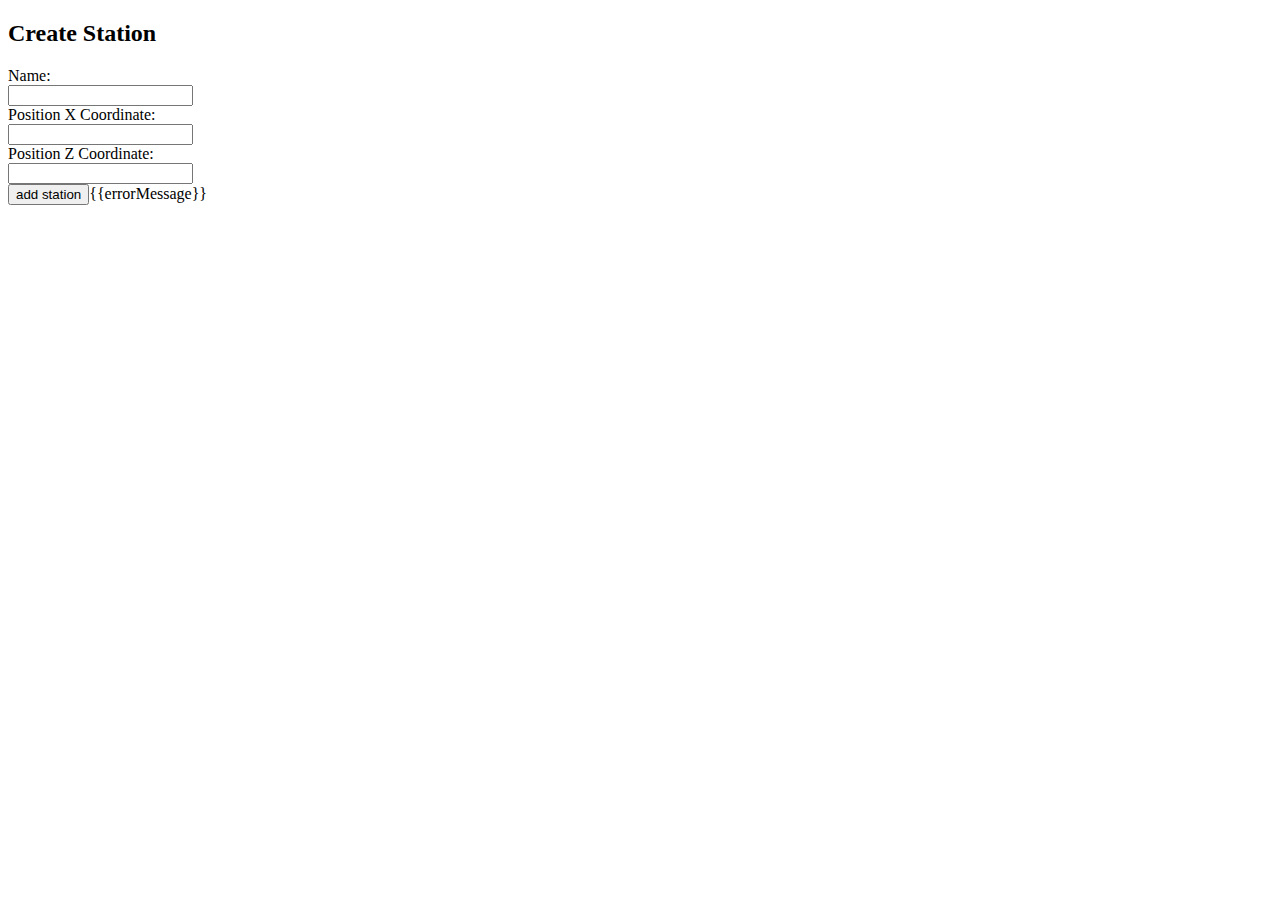
<file: src/main/resources/public/directives/createStation.html>
<!DOCTYPE html>
<h2>Create Station</h2>
<div class="row">
    <div class="col-sm-12 row">
        <div class="col-sm-2">
            Name:
        </div>
        <div class="col-sm-10">
            <input type="text" ng-model="stationName" ng-change="checkName()">
        </div>
    </div>

    <div class="col-sm-12 row">
        <div class="col-sm-2">
            Position X Coordinate:
        </div>
        <div class="col-sm-10">
            <input type="number" ng-model="stationPositionX">
        </div>
    </div>

    <div class="col-sm-12 row">
        <div class="col-sm-2">
            Position Z Coordinate:
        </div>
        <div class="col-sm-10">
            <input type="number" ng-model="stationPositionZ">
        </div>
    </div>
    <div class="col-sm-12">
        <button ng-disabled="disableCreateButton" type="button" ng-click="createStation()"> add station </button>{{errorMessage}}
    </div>

</div>
</file>
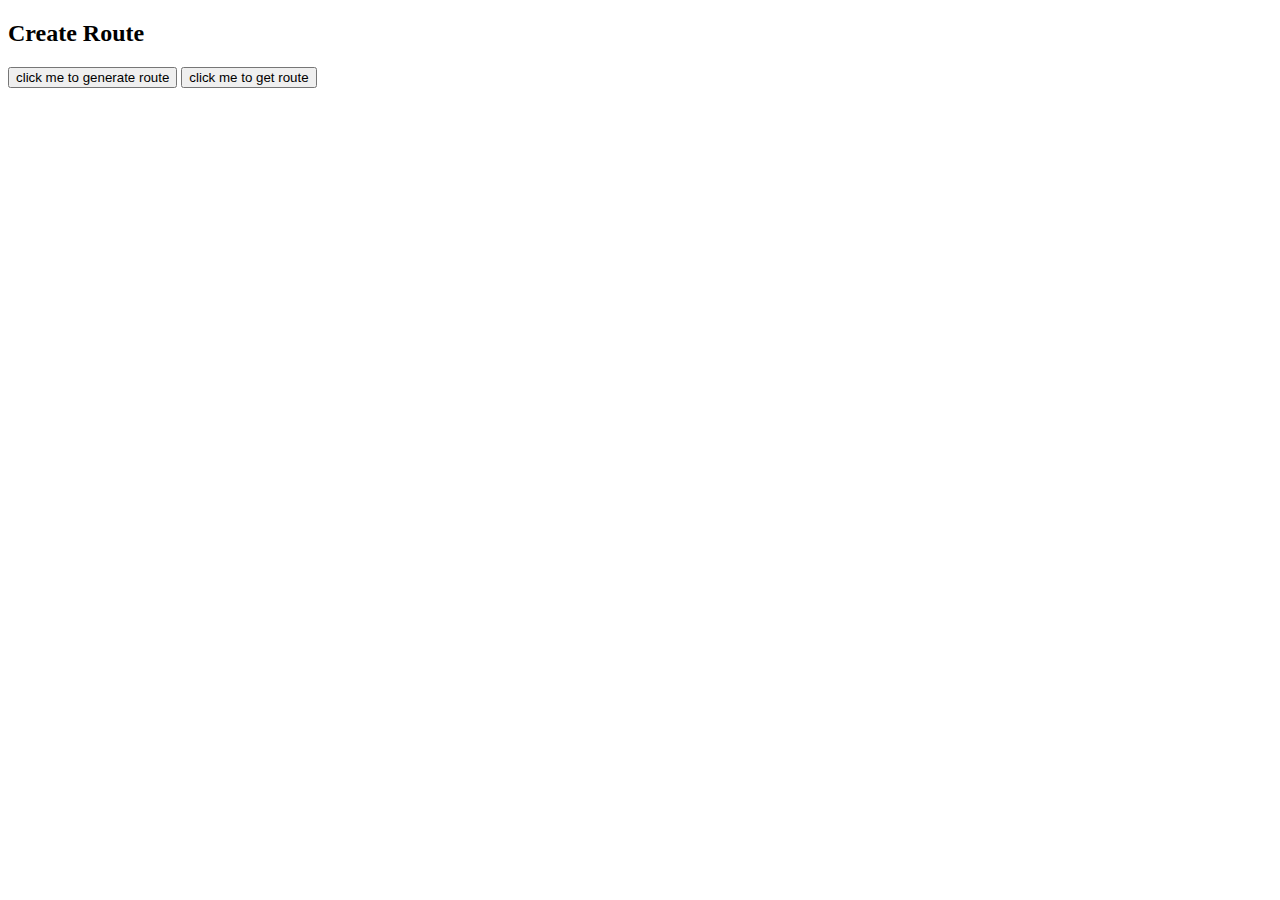
<file: src/main/resources/public/directives/routeTemplate/createRoute.html>
<!DOCTYPE html>
<!-- create Part -->
<div id="createRoute">
    <h2>Create Route</h2>
    <button type="button" ng-click="generateFirstRoute()"> click me to generate route</button>
    <button type="button" ng-click="getRouteResponse()"> click me to get route</button>
</div>
</file>
